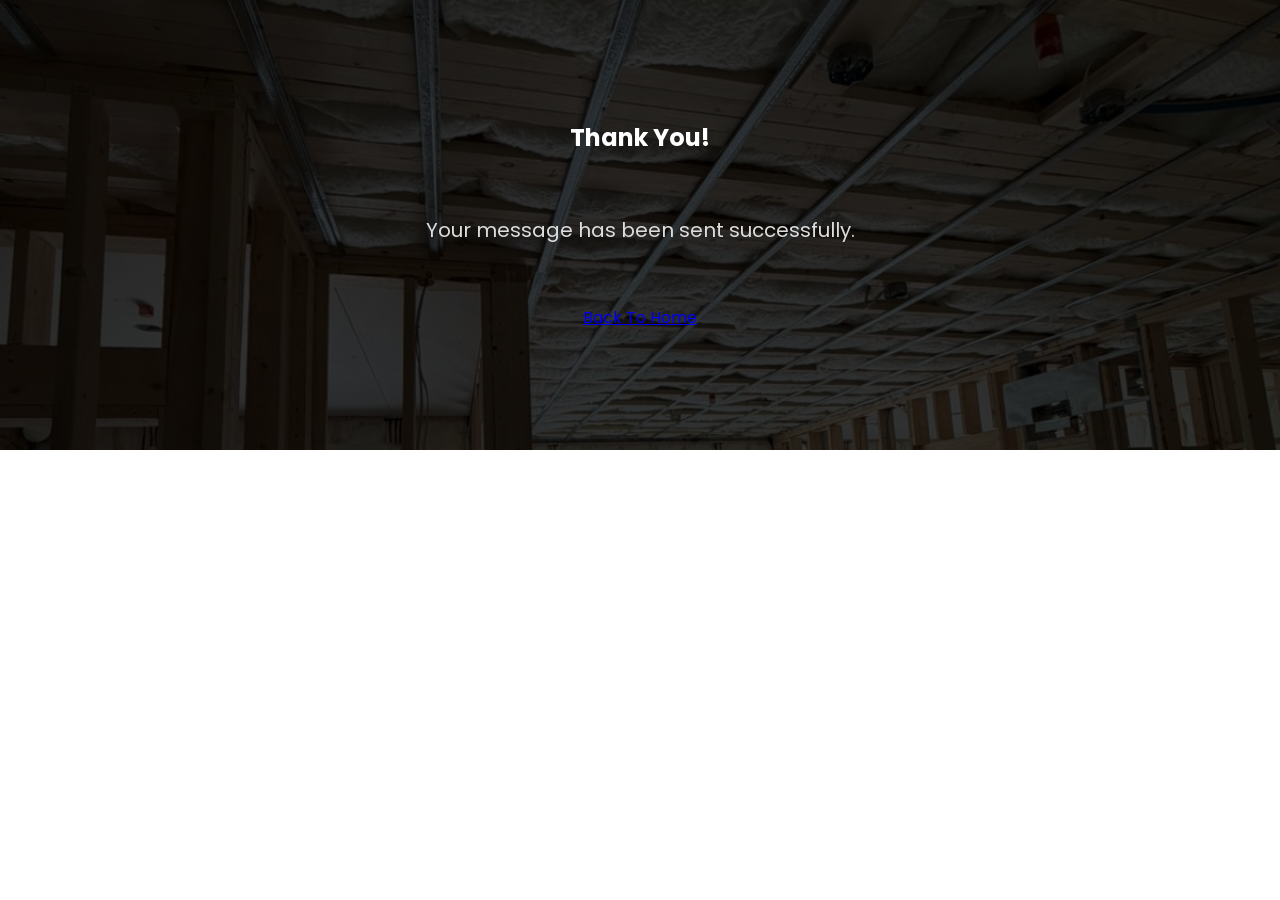
<file: thankyou.html>
<!DOCTYPE html>
<html lang="en">
<head>
<meta charset="UTF-8">
<meta name="viewport" content="width=device-width, initial-scale=1.0">
<title>Thank You</title>
<link rel="stylesheet" href="css/style.css">
</head>

<body>

<section class="contact-home">

<h1>Thank You!</h1>

<p>Your message has been sent successfully.</p>

<a href="index.html" class="btn">

Back To Home

</a>

</section>

</body>
</html>
</file>
<file: css/style.css>
/* ================= GOOGLE FONT ================= */

@import url('https://fonts.googleapis.com/css2?family=Poppins:wght@300;400;500;600;700&display=swap');
img,iframe{
    max-width: 100%;
}
*{
    margin:0;
    padding:0;
    box-sizing:border-box;
    font-family:'Poppins',sans-serif;
}

html{
    scroll-behavior:smooth;
}

body{
    background:#fff;
    color:#222;
    overflow-x:hidden;
}

/* ================= HEADER ================= */

.header{

    width:100%;

    display:flex;

    justify-content:space-between;

    align-items:center;

    padding:18px 8%;

    position:fixed;

    top:0;
    left:0;

    z-index:1000;

    background:#0f172a;

    box-shadow:
    0 2px 15px rgba(0,0,0,0.08);

    transition:0.4s;
}
.logo img{

    width: 120px;

    height: 110px;

    border-radius:50%;

    object-fit:cover;

    border:3px solid #fff;

    background:#fff;

    padding:5px;

    box-shadow:
    0 5px 15px rgba(0,0,0,0.3);
}
.navbar ul{
    display:flex;
    list-style:none;
}

.navbar ul li{
    margin-left:30px;
}

.navbar ul li a{

    text-decoration:none;

color: white;

    font-size:16px;

    font-weight:500;

    transition:0.3s;
}

.navbar ul li a:hover{
    color:#ff7a00;
}

.quote-btn{

    background:#ff7a00;

    color:#fff;

    text-decoration:none;

    padding:12px 28px;

    border-radius:5px;

    transition:0.3s;
}

.quote-btn:hover{
    background:#fff;
    color:#000;
}

/* ================= HERO ================= */

.hero{

    width:100%;

    min-height:100vh;

    padding-top:140px;

    position:relative;

    overflow:hidden;

    display:flex;

    justify-content:center;

    align-items:center;

    text-align:center;
}

.slider{

    position:absolute;

    top:0;
    left:0;

    width:100%;

    height:100%;

    overflow:hidden;
}

.slide{

    position:absolute;

    top:0;
    left:0;

    width:100%;

    height:100%;

    object-fit:cover;

    object-position:center;

    opacity:1;
}

.slide.active{
    opacity:1;
}

.overlay{

    position:absolute;

    width:100%;
    height:100%;

    background:rgba(0,0,0,0.6);

    z-index:1;
}

.hero-content{

    position:relative;

    z-index:2;

    max-width:900px;

    color:#fff;

    padding:20px;

}
.hero-content h1{

    font-size:70px;

    line-height:1.2;

    margin-bottom:25px;

    animation:fadeUp 1s ease;
}

.hero-content p{

    font-size:20px;

    line-height:1.8;

    margin-bottom:40px;

    animation:fadeUp 1.5s ease;
}

.hero-buttons{
    display:flex;
    justify-content:center;
    gap:20px;
    flex-wrap:wrap;
}
.main-btn{

    background:#ff7a00;

    color:#fff;

    padding:15px 35px;

    text-decoration:none;

    border-radius:5px;

    transition:0.3s;
}

.main-btn:hover{
    background:#fff;
    color:#000;
}

.secondary-btn{

    border:2px solid #fff;

    color:#fff;

    padding:15px 35px;

    text-decoration:none;

    border-radius:5px;

    transition:0.3s;
}

.secondary-btn:hover{
    background:#fff;
    color:#000;
}



/* ================= ABOUT ================= */

/* ================= ABOUT ================= */

.about{
    width:100%;
    padding:120px 8%;
    display:grid;
    grid-template-columns:repeat(2,1fr);
    gap:70px;
    align-items:center;
    background:#0d1b2a;
    color:#fff;
}

.about-image img{
    width:100%;
    border-radius:16px;
    box-shadow:0 15px 40px rgba(0,0,0,0.35);
}

.about-text span{
    color:#ff7a00;
    font-weight:600;
    letter-spacing:2px;
    text-transform:uppercase;
}

.about-text h2{
    font-size:48px;
    margin:20px 0;
    color:#fff;
}

.about-text p{
    font-size:17px;
    line-height:1.9;
    margin-bottom:20px;
    color:#ddd;
} 

.services{

    width:100%;

    padding:100px 8%;

    background:#f4f4f4;
}

.section-title{
    text-align:center;
    margin-bottom:60px;
}

.section-title h2{

    font-size:50px;

    color:#0d1b2a;
}

.services-container{

    display:grid;

    grid-template-columns:
    repeat(auto-fit,minmax(280px,1fr));

    gap:30px;
}


/* ================= SERVICE BOX ================= */

.service-box{
    background:#ffffff;
    padding:50px 30px;
    text-align:center;
    border-radius:18px;
    transition:0.4s ease;
    box-shadow:0 10px 25px rgba(0,0,0,0.12);
    position:relative;
    overflow:hidden;
}

.service-box i,
.service-box h3,
.service-box p{
    position:relative;
    z-index:2;
}

.service-box h3{
    color:#000;
}

.service-box p{
    color:#444;
}
/* glow border animation */
.service-box::before{
    content:"";
    position:absolute;
    top:0;
    left:0;
    width:100%;
    height:100%;
    border-radius:18px;
    background:linear-gradient(45deg,#ff7a00,transparent,#ff7a00);
    opacity:0;
    transition:0.4s;
    z-index:0;
}

.service-box:hover::before{
    opacity:0.15;
}

/* hover effect */
.service-box:hover{
    transform:translateY(-15px) scale(1.05);
    box-shadow:0 15px 40px rgba(255,122,0,0.25);
}

/* ================= COUNTER ================= */

.counter-section{

    width:100%;

    padding:90px 8%;

    background:
    linear-gradient(
    rgba(0,0,0,0.7),
    rgba(0,0,0,0.7)),

    url('../images/hero2.jpg');

    background-size:cover;

    background-position:center;

    display:grid;

    grid-template-columns:
    repeat(auto-fit,minmax(250px,1fr));

    gap:40px;

    text-align:center;

    color:#fff;
}

.counter-box h2{

    font-size:65px;

    color:#ff7a00;

    margin-bottom:10px;
}

.counter-box p{
    font-size:20px;
}

/* ================= GALLERY ================= */

.gallery{

    width:100%;

    padding:100px 8%;
}

.gallery-container{

    display:grid;

    grid-template-columns:
    repeat(auto-fit,minmax(300px,1fr));

    gap:25px;
}

.gallery-container img{

    width:100%;

    height:350px;

    object-fit:cover;

    border-radius:10px;

    transition:0.4s;

    cursor:pointer;
}

.gallery-container img:hover{
    transform:scale(1.05);
}


/* ================= FOOTER ================= */

footer{

    width:100%;

    background:#0f172a;

    padding:60px 8%;

    text-align:center;

    color:#fff;
}

.footer-logo{
    width:140px;
    margin-bottom:25px;
}

.footer-content p{

    font-size:17px;

    margin-bottom:25px;
}

.footer-social a{

    color:#fff;

    font-size:28px;

    margin:0 10px;

    transition:0.3s;
}

.footer-social a:hover{
    color:#ff7a00;
}

/* ================= WHATSAPP ================= */

.whatsapp{

    position:fixed;

    right:25px;

    bottom:25px;

    width:65px;

    height:65px;

    background:#25D366;

    color:#fff;

    display:flex;

    justify-content:center;

    align-items:center;

    border-radius:50%;

    text-decoration:none;

    font-size:35px;

    z-index:1000;

    box-shadow:0 5px 20px rgba(0,0,0,0.3);
}

/* ================= ANIMATION ================= */

@keyframes fadeUp{

    from{
        opacity:0;
        transform:translateY(40px);
    }

    to{
        opacity:1;
        transform:translateY(0);
    }
}

/* ================= RESPONSIVE ================= */

@media(max-width:991px){

    .about{
        grid-template-columns:1fr;
    }

    .hero-content h1{
        font-size:50px;
    }

    .section-title h2{
        font-size:40px;
    }
}

@media(max-width:768px){

    .navbar ul{
        flex-direction:column;
        text-align:center;
        margin-top:20px;
    }

    .navbar ul li{
        margin:15px 0;
    }

    .hero-content h1{
        font-size:38px;
    }

    .hero-content p{
        font-size:17px;
    }

    .about-text h2{
        font-size:35px;
    }

    .section-title h2{
        font-size:34px;
    }
}
/* ================= SPAAR SPACING ================= */

section{
    overflow:hidden;
}

.about,
.services,
.gallery,
.contact{
    padding-top:120px;
    padding-bottom:120px;
}

.gallery-container{
    margin-top:40px;
}

.gallery-container img{
    box-shadow:
    0 10px 25px rgba(0,0,0,0.15);
}

.hero-content,
.about-text,
.section-title{
    max-width:1200px;
    margin:auto;
}

/* ================= PAGE BANNER ================= */

/* ================= PAGE BANNER ================= */

.page-banner{
    width:100%;
    height:60vh;
    background:
    linear-gradient(rgba(0,0,0,0.65), rgba(0,0,0,0.75)),
    url("image 18.jpeg");
    background-size:cover;
    background-position:center;
    display:flex;
    justify-content:center;
    align-items:center;
    text-align:center;
    color:#fff;
    margin-top:120px;
}

.page-banner h1{
    font-size:72px;
    font-weight:700;
    letter-spacing:1px;
    text-shadow:0 4px 15px rgba(0,0,0,0.4);
}




/* ================= ABOUT PAGE ================= */

.about-page{
    position:relative;
    padding:120px 8%;
    text-align:center;
    background:
    linear-gradient(rgba(8,15,25,0.85), rgba(8,15,25,0.85)),
   url("../image 18.jpeg");
    background-size:cover;
    background-position:center;
    background-attachment:fixed;
    color:#fff;
}

.about-container{
    max-width:1000px;
    margin:auto;
    position:relative;
    z-index:2;
}

.about-container h2{
    font-size:55px;
    margin-bottom:30px;
    color:#ff7a00;
    font-weight:700;
}

.about-container p{
    font-size:19px;
    line-height:1.9;
    color:#f1f1f1;
    margin-bottom:20px;
}

/* ================= WHY CHOOSE ================= */

.why-choose{
    padding:120px 8%;
    background:#f8f9fb;
    text-align:center;
}

.why-choose h2{
    font-size:50px;
    margin-bottom:60px;
    color:#0d1b2a;
    font-weight:700;
}

.why-box{
    background:#fff;
    padding:45px 30px;
    border-radius:15px;
    transition:0.4s;
    box-shadow:0 8px 20px rgba(0,0,0,0.08);
    border-top:4px solid #ff7a00;
}

.why-box:hover{
    transform:translateY(-12px);
    background:#0d1b2a;
    color:#fff;
}

/* ================= SERVICES PAGE ================= */

/* ================= SERVICES INTRO ================= */

.services-intro{
    padding:100px 8%;
    text-align:center;
    background:#f8f9fb;
}

.services-intro h2{
    font-size:52px;
    color:#0d1b2a;
    margin-bottom:20px;
    font-weight:700;
}

.services-intro p{
    max-width:700px;
    margin:auto;
    font-size:19px;
    line-height:1.8;
    color:#555;
}

/* ================= SERVICES PAGE ================= */

.services-page{
    position:relative;
    padding:120px 8%;
    background:
    linear-gradient(rgba(8,15,25,0.92), rgba(8,15,25,0.92)),
    url("../image 18.jpeg");
    background-size:cover;
    background-position:center;
    background-attachment:fixed;
}

.services-grid{
    display:grid;
    grid-template-columns:repeat(auto-fit,minmax(280px,1fr));
    gap:35px;
    max-width:1200px;
    margin:auto;
}

/* CONTACT CTA */


/* ================= GALLERY PAGE ================= */

/* ================= GALLERY INTRO ================= */

.gallery-intro{
    padding:100px 8%;
    text-align:center;
    background:#f8f9fb;
}

.gallery-intro h2{
    font-size:52px;
    color:#0d1b2a;
    margin-bottom:20px;
    font-weight:700;
}

.gallery-intro p{
    max-width:750px;
    margin:auto;
    font-size:19px;
    line-height:1.8;
    color:#555;
}
/* ================= GALLERY PAGE ================= */

.gallery-page{
    padding:120px 8%;
    background:
    linear-gradient(rgba(8,15,25,0.92), rgba(8,15,25,0.92)),
    url("../image 18.jpeg");
    background-size:cover;
    background-position:center;
    background-attachment:fixed;
}

.gallery-grid{
    display:grid;
    grid-template-columns:repeat(auto-fit,minmax(320px,1fr));
    gap:30px;
    max-width:1300px;
    margin:auto;
}

/* ================= GALLERY BOX ================= */

.gallery-box{
    position:relative;
    overflow:hidden;
    border-radius:18px;
    box-shadow:0 10px 30px rgba(0,0,0,0.25);
    transition:0.4s ease;
    cursor:pointer;
}

.gallery-box img{
    width:100%;
    height:320px;
    object-fit:cover;
    display:block;
    transition:0.5s ease;
}

.gallery-box:hover{
    transform:translateY(-10px);
}

.gallery-box:hover img{
    transform:scale(1.08);
}
.gallery-box::before{
    content:"VIEW PROJECT";
    position:absolute;
    top:0;
    left:0;
    width:100%;
    height:100%;
    background:rgba(255,122,0,0.82);
    color:#fff;
    display:flex;
    justify-content:center;
    align-items:center;
    font-size:22px;
    font-weight:700;
    letter-spacing:2px;
    opacity:0;
    transition:0.4s;
    z-index:2;
}

.gallery-box:hover::before{
    opacity:1;
}
/* ================= CONTACT PAGE ================= */

/* CONTACT PAGE */


/* ================= MAP ================= */

.map-section{
    padding:0 8% 120px;
    background:#0d1b2a;
}

.map-section iframe{
    width:100%;
    border-radius:18px;
    box-shadow:0 12px 35px rgba(0,0,0,0.3);
}
/* ================= MOBILE MENU ================= */

.menu-btn{

    display:none;

    font-size:28px;

    color:#fff;

    cursor:pointer;
}

/* MOBILE */

@media(max-width:768px){

    .menu-btn{
        display:block;
        z-index:1001;
    }

    .navbar{

        position:fixed;

        top:0;

        right:-100%;

        width:280px;

        height:100vh;

        background:#0d1b2a;

        display:flex;

        justify-content:center;

        align-items:center;

        transition:0.4s;
    }

    .navbar.active{
        right:0;
    }

    .navbar ul{

        flex-direction:column;
    }

    .navbar ul li{
        margin:20px 0;
    }

    .quote-btn{
        display:none;
    }
}
/* ================= STICKY NAVBAR ================= */

.header.sticky{

    background:#0f172a;

    box-shadow:
    0 5px 20px rgba(0,0,0,0.08);
}
/* ================= SCROLL ANIMATION ================= */

.hidden{

    opacity:0;

    transform:translateY(60px);

    transition:all 1s ease;
}

.show{

    opacity:1;

    transform:translateY(0);
}

/* ================= LIGHTBOX ================= */

.lightbox{

    position:fixed;

    top:0;
    left:0;

    width:100%;
    height:100%;

    background:rgba(0,0,0,0.9);

    display:none;

    justify-content:center;

    align-items:center;

    z-index:5000;
}

.lightbox.active{
    display:flex;
}

.lightbox-img{

    max-width:90%;

    max-height:85%;

    border-radius:10px;
}

.close{

    position:absolute;

    top:30px;

    right:40px;

    font-size:45px;

    color:#fff;

    cursor:pointer;
}

/* ================= LOADER ================= */

.loader{

    position:fixed;

    top:0;
    left:0;

    width:100%;
    height:100%;

    background:#0d1b2a;

    display:flex;

    justify-content:center;

    align-items:center;

    z-index:99999;

    transition:0.5s;
}

.loader.hide{
    opacity:0;
    visibility:hidden;
}

.spinner{

    width:70px;

    height:70px;

    border:6px solid #fff;

    border-top:6px solid #ff7a00;

    border-radius:50%;

    animation:spin 1s linear infinite;
}

@keyframes spin{

    100%{
        transform:rotate(360deg);
    }
}
@media(max-width:768px){

.contact-container{

    grid-template-columns:1fr;
}

}
.hero-buttons a{
    display:inline-block;
}

.whatsapp-btn{

background:#25D366;

border:none;

}

.whatsapp-btn:hover{

background:#1ebe5d;

color:#fff;

transform:translateY(-3px);

}
.counter-box i{

font-size:60px;

color:#ff7a00;

margin-bottom:25px;

}

.counter-box h3{

font-size:30px;

margin-bottom:15px;

}

.counter-box p{

font-size:17px;

line-height:1.7;

max-width:300px;

margin:auto;

}


@media(max-width:768px){

    .page-banner h1{
        font-size:48px;
    }

    .about{
        grid-template-columns:1fr;
    }

    .about-text h2{
        font-size:34px;
    }

    .about-container h2{
        font-size:38px;
    }

    .contact-home h2{
        font-size:36px;
    }
}
@media(max-width:768px){

    .services-intro h2{
        font-size:36px;
    }

    .services-intro p{
        font-size:16px;
    }

    .service-box{
        padding:40px 25px;
    }

    .service-box h3{
        font-size:24px;
    }

    .contact-home h2{
        font-size:36px;
    }
}

@media(max-width:768px){

    .gallery-intro h2{
        font-size:36px;
    }

    .gallery-intro p{
        font-size:16px;
    }

    .gallery-grid{
        grid-template-columns:1fr;
    }

    .gallery-box img{
        height:250px;
    }

    .close{
        right:25px;
        font-size:35px;
    }
}
/* ================= HOME PAGE CONTACT ================= */

.contact{
    width:100%;
    padding:120px 8%;
    background:
    linear-gradient(rgba(8,15,25,0.88), rgba(8,15,25,0.88)),
    url("../image 18.jpeg");
    background-size:cover;
    background-position:center;
    background-attachment:fixed;
}

.contact .section-title h2{
    color:#fff;
    font-size:60px;
    margin-bottom:50px;
    font-weight:700;
}

.contact-container{
    max-width:850px;
    margin:auto;
}

.contact form{
    width:100%;
    display:flex;
    flex-direction:column;
    gap:20px;
    background:rgba(255,255,255,0.08);
    backdrop-filter:blur(12px);
    padding:50px;
    border-radius:20px;
    box-shadow:0 10px 30px rgba(0,0,0,0.35);
    border:1px solid rgba(255,255,255,0.1);
}

.contact form input,
.contact form textarea{
    width:100%;
    padding:20px;
    border:none;
    outline:none;
    border-radius:12px;
    background:#fff;
    color:#222;
    font-size:17px;
}

.contact form textarea{
    height:180px;
    resize:none;
}

.contact form input::placeholder,
.contact form textarea::placeholder{
    color:#888;
}

.contact form button{
    width:100%;
    padding:18px;
    background:#ff7a00;
    color:#fff;
    border:none;
    border-radius:12px;
    font-size:18px;
    font-weight:600;
    cursor:pointer;
    transition:0.3s;
}

.contact form button:hover{
    background:#fff;
    color:#0d1b2a;
    transform:translateY(-4px);
}

/* ================= CONTACT PAGE ================= */

.contact-page{
    padding:120px 8%;
    background:
    linear-gradient(rgba(8,15,25,0.92), rgba(8,15,25,0.92)),
    url("../image 18.jpeg");
    background-size:cover;
    background-position:center;
    background-attachment:fixed;
}

.contact-container{
    width:100%;
    display:grid;
    grid-template-columns:1fr 1fr;
    gap:40px;
    max-width:1300px;
    margin:auto;
    align-items:start;
}

.contact-form{
    background:rgba(255,255,255,0.08);
    backdrop-filter:blur(12px);
    padding:45px;
    border-radius:20px;
    box-shadow:0 12px 30px rgba(0,0,0,0.35);
}

.contact-form h2{
    color:#ff7a00;
    font-size:42px;
    margin-bottom:30px;
}

.contact-form input,
.contact-form textarea{
    width:100%;
    padding:18px;
    margin-bottom:20px;
    border:none;
    border-radius:12px;
    background:#fff;
    color:#222;
    font-size:16px;
}

.contact-form textarea{
    height:180px;
    resize:none;
}

.contact-form button{
    width:100%;
    padding:18px;
    background:#ff7a00;
    color:#fff;
    border:none;
    border-radius:12px;
    font-size:18px;
    cursor:pointer;
    transition:0.3s;
}

.contact-form button:hover{
    background:#fff;
    color:#0d1b2a;
}

.contact-info{
    background:#0d1b2a;
    padding:50px 40px;
    border-radius:20px;
    box-shadow:0 12px 35px rgba(0,0,0,0.35);
    color:#fff;
    border-left:5px solid #ff7a00;
}

.contact-info h2{
    font-size:38px;
    margin-bottom:30px;
    color:#ff7a00;
}

.info-box{
    display:flex;
    align-items:center;
    gap:18px;
    padding:18px 0;
    border-bottom:1px solid rgba(255,255,255,0.08);
}

.info-box i{
    font-size:22px;
    color:#ff7a00;
    min-width:30px;
}

.info-box p,
.info-box a{
    color:#fff;
    font-size:17px;
    text-decoration:none;
}

.info-box a:hover{
    color:#ff7a00;
}

/* CONTACT CTA */

.contact-home{
    background:
    linear-gradient(rgba(0,0,0,0.78), rgba(0,0,0,0.78)),
    url("../image 18.jpeg");
    background-size:cover;
    background-position:center;
    background-attachment:fixed;
    min-height:450px;

    display:flex;
    justify-content:center;
    align-items:center;
    flex-direction:column;

    text-align:center;
    color:#fff;
    padding:120px 8%;
}

.contact-home h2{
    font-size:55px;
    font-weight:700;
    margin-bottom:20px;
    color:#fff;
}

.contact-home p{
    font-size:20px;
    color:#ddd;
    max-width:700px;
    margin:auto;
    line-height:1.8;
}

@media(max-width:768px){

    /* HEADER */

    .header{
        padding:15px 5%;
    }

    .logo img{
        width:90px;
        height:90px;
    }

    /* CONTACT PAGE */

    .contact-page{
        padding:80px 5%;
    }

    .contact-container{
        grid-template-columns:1fr;
        gap:30px;
    }

    .contact-form{
        width:100%;
        padding:25px;
        border-radius:15px;
    }

    .contact-info{
        width:100%;
        padding:25px;
        border-radius:15px;
    }

    .contact-form h2,
    .contact-info h2{
        font-size:28px;
        text-align:center;
    }

    .contact-form input,
    .contact-form textarea{
        padding:15px;
        font-size:15px;
    }

    .contact-form button{
        padding:15px;
        font-size:16px;
    }

    .info-box{
        gap:12px;
        padding:15px 0;
    }

    .info-box i{
        font-size:18px;
    }

    .info-box p,
    .info-box a{
        font-size:15px;
        word-break:break-word;
    }

    /* PAGE BANNER */

    .page-banner{
        height:40vh;
    }

    .page-banner h1{
        font-size:38px;
    }

    /* CONTACT CTA */

    .contact-home{
        min-height:auto;
        padding:80px 5%;
    }

    .contact-home h2{
        font-size:32px;
        line-height:1.4;
    }

    .contact-home p{
        font-size:16px;
    }

    /* MAP */

    .map-section{
        padding:0 5% 80px;
    }

    .map-section iframe{
        height:300px;
    }

}
@media(max-width:768px){

    .hero{
        padding-top:180px;
    }

    .hero-content h1{
        font-size:32px;
        line-height:1.3;
    }

}
@media(max-width:768px){
    .header{
        flex-direction:row;
        justify-content:space-between;
        align-items:center;
    }
}
@media(max-width:768px){
    .service-box{
        transform:none !important;
    }

    .service-box::before{
        opacity:0.08;
    }
}
.owner{
    margin-top:10px;
    font-size:15px;
    color:#ff7a00;
    font-weight:500;
}
</file>
